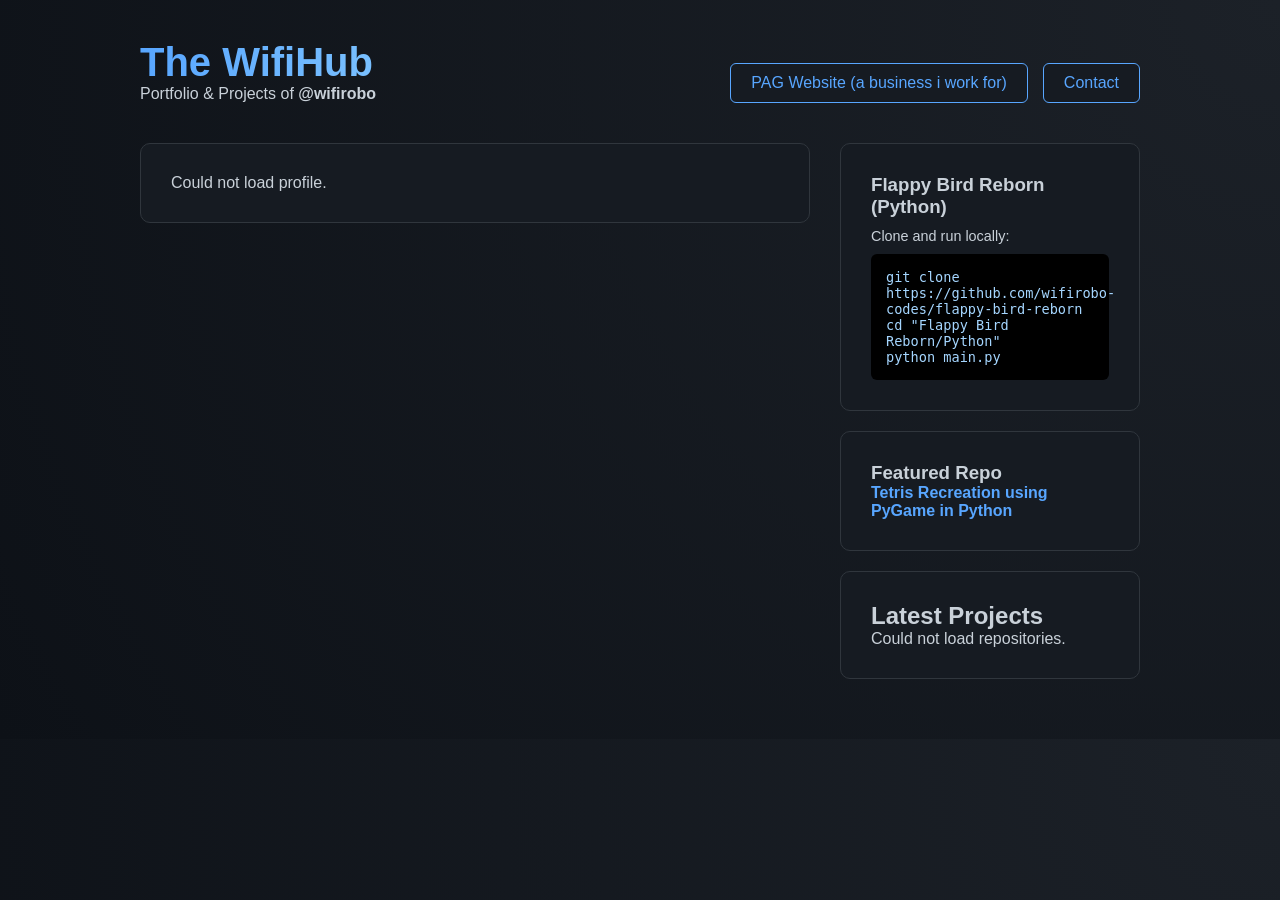
<file: index.html>
<!DOCTYPE html>
<html lang="en">
<head>
    <meta charset="utf-8" />
    <meta name="viewport" content="width=device-width,initial-scale=1" />
    <title>The WifiHub | @wifirobo</title>
    <link rel="stylesheet" href="./styles.css" />
</head>
<body>
    <div class="container">
        <header>
            <div><h1>The WifiHub</h1><p>Portfolio & Projects of <strong>@wifirobo</strong></p></div>
            <div class="header-links">
                <a href="https://wifirobo-codes.github.io/PAG" class="btn-link">PAG Website (a business i work for)</a>
                <a href="./contact.html" class="btn-link">Contact</a>
            </div>
        </header>

        <div class="main-grid">
            <section><div class="card"><div id="about-content">Loading profile...</div></div></section>

            <section>
                <div class="card">
                    <h3>Flappy Bird Reborn (Python)</h3>
                    <p style="font-size: 0.9rem; margin-top:10px;">Clone and run locally:</p>
                    <div class="code-snippet">git clone https://github.com/wifirobo-codes/flappy-bird-reborn<br>cd "Flappy Bird Reborn/Python"<br>python main.py</div>
                </div>

                <div class="card">
                    <h3>Featured Repo</h3>
                    <a href="https://github.com/wifirobo-codes/tetris" class="project-link" target="_blank" rel="noreferrer">Tetris Recreation using PyGame in Python</a>
                </div>

                <div class="card">
                    <h2>Latest Projects</h2>
                    <div id="projects-list">Loading repositories...</div>
                </div>
            </section>
        </div>
    </div>

    <script src="./index.js" defer></script>
</body>
</html>
</file>
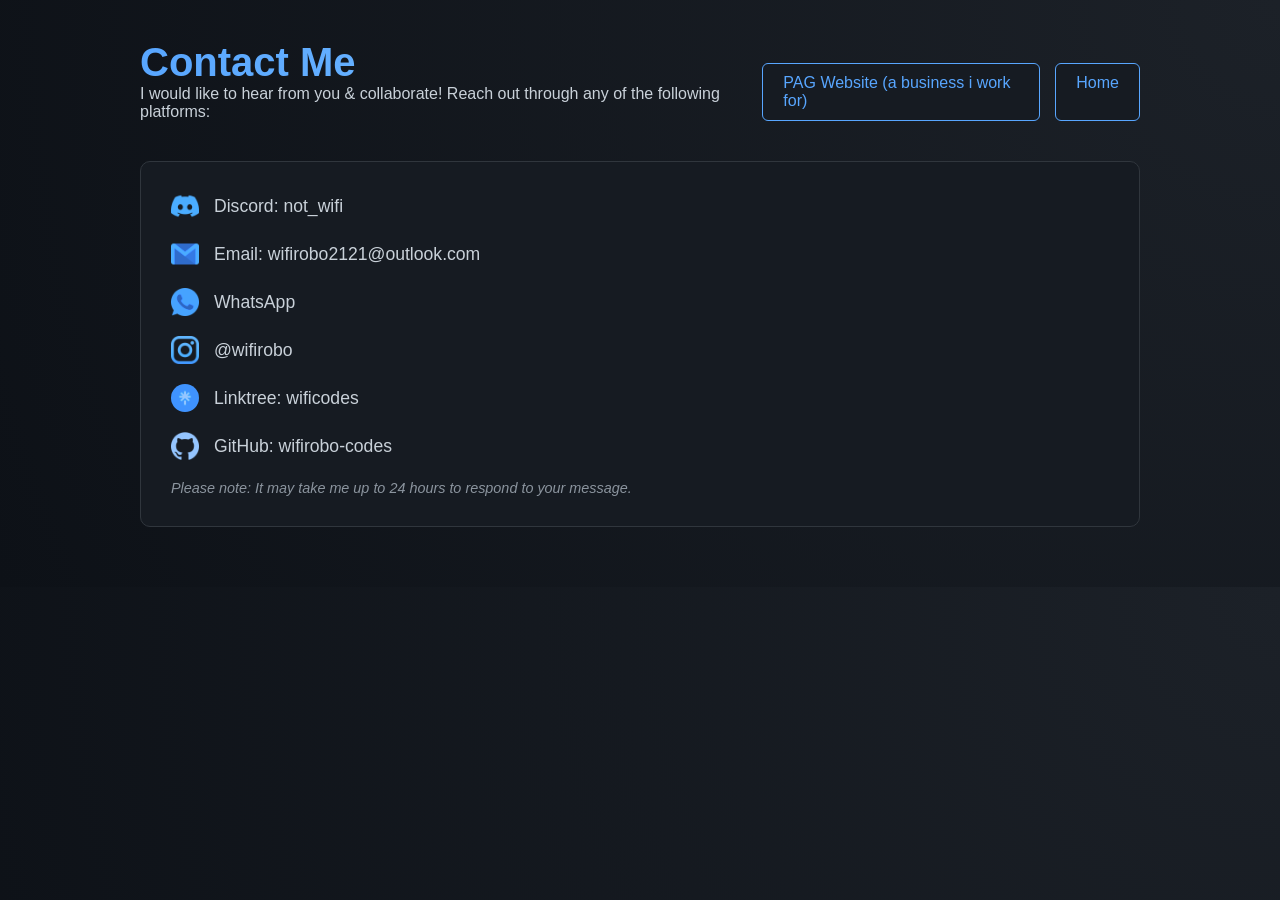
<file: contact.html>
<!DOCTYPE html>
<html lang="en">
<head>
    <meta charset="utf-8" />
    <meta name="viewport" content="width=device-width,initial-scale=1" />
    <title>Contact | @wifirobo</title>
    <link rel="stylesheet" href="./styles.css" />
</head>
<body>
    <div class="container">
        <header>
            <div>
                <h1>Contact Me</h1>
                <p>I would like to hear from you & collaborate! Reach out through any of the following platforms:</p>
            </div>
            <div class="header-links">
                <a href="https://wifirobo-codes.github.io/PAG" class="btn-link">PAG Website (a business i work for)</a>
                <a href="./index.html" class="btn-link">Home</a>
            </div>
        </header>

        <div class="card">
            <ul class="contact-list">
                <li class="contact-item"><a class="contact-link" href="https://discord.com/users/not_wifi" target="_blank" rel="noreferrer"><img class="icon-img" src="./assets/discord_icon.png" alt="Discord"> Discord: not_wifi</a></li>
                <li class="contact-item"><a class="contact-link" href="mailto:wifirobo2121@outlook.com"><img class="icon-img" src="./assets/email icon.png" alt="Email"> Email: wifirobo2121@outlook.com</a></li>
                <li class="contact-item"><a class="contact-link" href="https://wa.me/918290341113" target="_blank" rel="noreferrer"><img class="icon-img" src="./assets/whatsapp icon.png" alt="WhatsApp"> WhatsApp</a></li>
                <li class="contact-item"><a class="contact-link" href="https://instagram.com/wifirobo" target="_blank" rel="noreferrer"><img class="icon-img" src="./assets/insta_icon.png" alt="Instagram"> @wifirobo</a></li>
                <li class="contact-item"><a class="contact-link" href="https://linktr.ee/wificodes" target="_blank" rel="noreferrer"><img class="icon-img icon-linktree" src="./assets/linktree_icon.png" alt="Linktree"> Linktree: wificodes</a></li>
                <li class="contact-item"><a class="contact-link" href="https://github.com/wifirobo-codes" target="_blank" rel="noreferrer"><img class="icon-img" src="./assets/git_icon.png" alt="GitHub"> GitHub: wifirobo-codes</a></li>
            </ul>
            <p class="note">Please note: It may take me up to 24 hours to respond to your message.</p>
        </div>
    </div>
</body>
</html>
</file>
<file: styles.css>
:root { --bg: #0d1117; --card: #161b22; --accent: #58a6ff; --text: #c9d1d9; }
* { margin: 0; padding: 0; box-sizing: border-box; }

body {
    background: radial-gradient(circle at top right, #1c2128, var(--bg));
    color: var(--text);
    font-family: -apple-system, BlinkMacSystemFont, "Segoe UI", Helvetica, Arial, sans-serif;
    padding: 40px 20px;
    animation: fadeIn 1s ease-in;
}

@keyframes fadeIn { from { opacity: 0; } to { opacity: 1; } }

.container { max-width: 1000px; margin: 0 auto; }
header { margin-bottom: 40px; display: flex; justify-content: space-between; align-items: flex-end; }
h1 {
    font-size: 2.5rem;
    background: linear-gradient(90deg, #58a6ff, #79c0ff);
    -webkit-background-clip: text;
    -webkit-text-fill-color: transparent;
}
.header-links { display: flex; gap: 15px; }
.btn-link {
    background: var(--card);
    color: var(--accent);
    padding: 10px 20px;
    border-radius: 6px;
    text-decoration: none;
    border: 1px solid var(--accent);
    transition: 0.3s;
}
.btn-link:hover { background: var(--accent); color: var(--bg); }

.card {
    background: var(--card);
    padding: 30px;
    border-radius: 10px;
    border: 1px solid #30363d;
    margin-bottom: 20px;
}

/* Home page */
.main-grid { display: grid; grid-template-columns: 1fr 300px; gap: 30px; }
#about-content { color: var(--text); }
.project-item { padding: 10px 0; border-bottom: 1px solid #30363d; }
.project-link { color: var(--accent); text-decoration: none; font-weight: 600; }
.project-link:hover { text-decoration: underline; }
.code-snippet {
    background: #000;
    padding: 15px;
    border-radius: 6px;
    font-family: monospace;
    font-size: 0.85rem;
    color: #a5d6ff;
    margin-top: 10px;
}

/* Contact page */
.contact-list { list-style: none; }
.contact-item { margin-bottom: 20px; }
.contact-link {
    color: var(--text);
    text-decoration: none;
    display: flex;
    align-items: center;
    gap: 15px;
    transition: 0.3s;
    font-size: 1.1rem;
}
.contact-link:hover { color: var(--accent); }
.icon-img { width: 28px; height: 28px; filter: invert(0.7) sepia(1) saturate(5) hue-rotate(180deg); }
.icon-linktree { border-radius: 50%; }
.note { margin-top: 20px; color: #8b949e; font-size: 0.9rem; font-style: italic; }

/* Friends page */
.friends-grid { display: grid; grid-template-columns: repeat(auto-fill, minmax(200px, 1fr)); gap: 20px; }
.friend-img {
    width: 120px;
    height: 120px;
    border-radius: 50%;
        object-fit: cover;
        margin: 0 auto 15px; /* center the image horizontally */
        display: block;
        border: 2px solid var(--accent);
}
.friend-name { font-size: 1.2rem; margin-bottom: 15px; text-align: center; }
.social-links { display: flex; justify-content: center; gap: 15px; opacity: 0; transition: 0.3s; }
.card:hover .social-links { opacity: 1; }
.social-icon { width: 24px; height: 24px; filter: invert(0.7) sepia(1) saturate(5) hue-rotate(180deg); }
.icon-circle { border-radius: 50%; }

/* --- Mobile Responsive Overrides --- */

@media (max-width: 768px) {
    /* Stack header elements vertically */
    header {
        flex-direction: column;
        align-items: center;
        text-align: center;
        gap: 20px;
    }

    /* Fix the main grid on Home page */
    .main-grid {
        grid-template-columns: 1fr;
    }

    /* Ensure text in cards doesn't hit screen edges */
    .card {
        padding: 20px;
    }

    /* Adjust font size for mobile readability */
    h1 {
        font-size: 1.8rem;
    }
}

/* Ensure images don't overflow */
img {
    max-width: 100%;
    height: auto;
}
</file>
